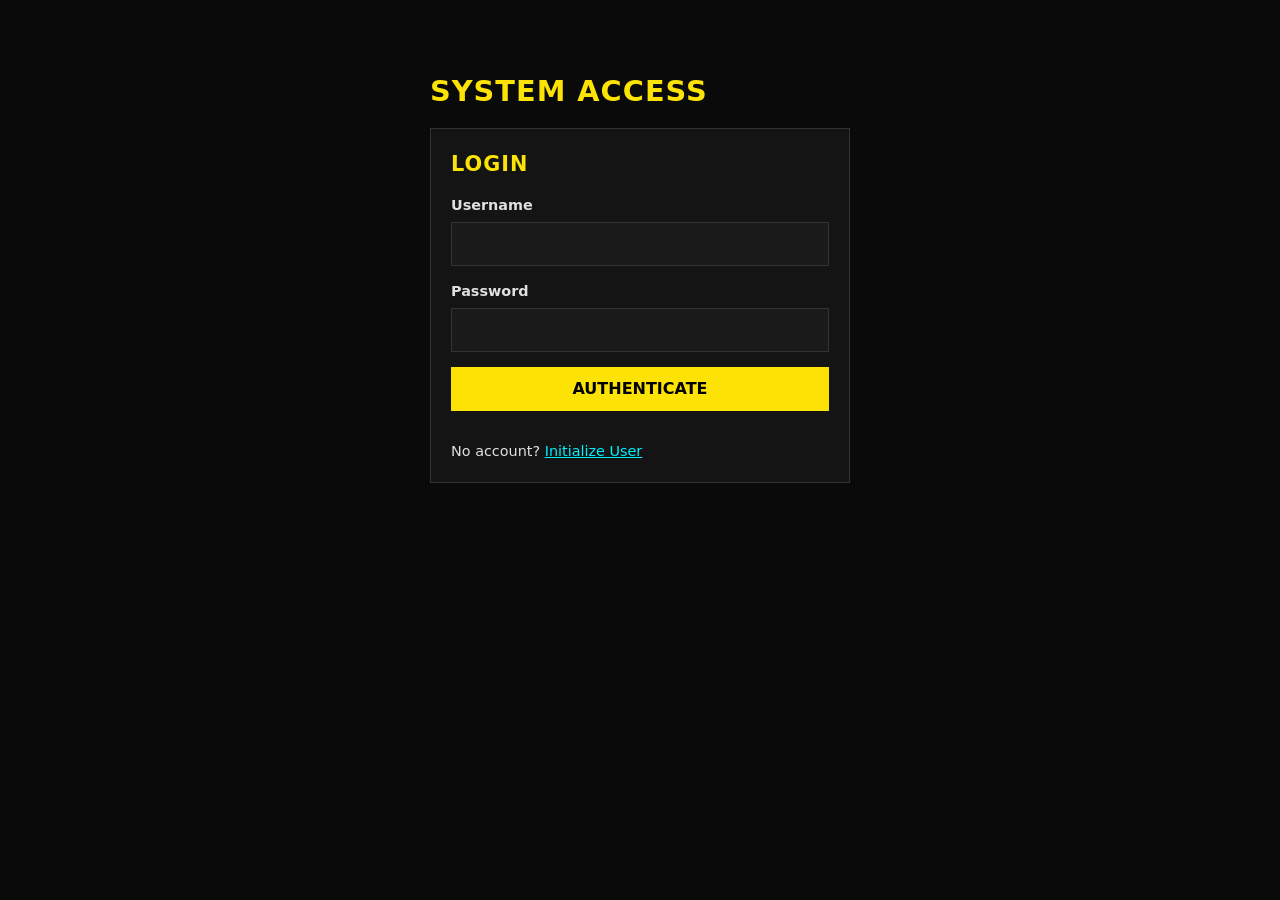
<file: frontend/index.html>
<!DOCTYPE html>
<html lang="en">
<head>
    <meta charset="UTF-8">
    <meta name="viewport" content="width=device-width, initial-scale=1.0">
    <title>Login - Cyberpunk Murder Mystery</title>
    <link rel="stylesheet" href="styles.css">
</head>
<body>
    <main class="container narrow">
        <h1>System Access</h1>

        <div id="alertBox" aria-live="polite" aria-atomic="true"></div>

        <section class="panel" id="loginPanel" aria-labelledby="loginHeading">
            <h2 id="loginHeading">Login</h2>
            <form id="loginForm">
                <label for="loginUsername">Username</label>
                <input type="text" id="loginUsername" autocomplete="username" required>
                <label for="loginPassword">Password</label>
                <input type="password" id="loginPassword" autocomplete="current-password" required>
                <button type="submit" id="loginSubmit">Authenticate</button>
            </form>
            <p style="margin-top: 15px; font-size: 0.9rem;">
                No account? <a href="#" id="showSignup">Initialize User</a>
            </p>
        </section>

        <section class="panel" id="signupPanel" aria-labelledby="signupHeading" hidden>
            <h2 id="signupHeading">Register</h2>
            <form id="signupForm">
                <label for="signupUsername">Username</label>
                <input type="text" id="signupUsername" autocomplete="username" minlength="3" maxlength="32"
                       pattern="[A-Za-z0-9_.\-]+" aria-describedby="usernameHint" required>
                <p id="usernameHint" class="muted" style="margin: -8px 0 12px; font-size: 0.85rem;">
                    3-32 characters: letters, numbers, underscore, dot or hyphen.
                </p>
                <label for="signupPassword">Password</label>
                <input type="password" id="signupPassword" autocomplete="new-password" minlength="8"
                       aria-describedby="passwordHint" required>
                <p id="passwordHint" class="muted" style="margin: -8px 0 12px; font-size: 0.85rem;">
                    At least 8 characters.
                </p>
                <button type="submit" id="signupSubmit">Register</button>
            </form>
            <p style="margin-top: 15px; font-size: 0.9rem;">
                Existing user? <a href="#" id="showLogin">Return to Login</a>
            </p>
        </section>
    </main>

    <script type="module" src="js/pages/index.js"></script>
</body>
</html>
</file>
<file: frontend/styles.css>
:root {
    --bg-color: #0a0a0a;
    --text-color: #e0e0e0;
    --primary-color: #fce205; /* Cyberpunk yellow */
    --secondary-color: #00f0ff; /* Neon blue */
    --accent-color: #d6002f; /* Neon red, dark enough for white text (5.4:1) */
    --border-color: #333333;
    --input-bg: #1a1a1a;
    --panel-bg: #141414;
    --muted-color: #a8a8a8; /* >= 7:1 on every panel background */
    --error-color: #ff6b81; /* error text on dark backgrounds */
    --success-color: #4dff88;
    --font-family: 'Inter', system-ui, sans-serif;
    --tap-size: 44px;
}

* {
    box-sizing: border-box;
    margin: 0;
    padding: 0;
}

html {
    -webkit-text-size-adjust: 100%;
}

body {
    background-color: var(--bg-color);
    color: var(--text-color);
    font-family: var(--font-family);
    line-height: 1.5;
    padding: 20px;
    overflow-wrap: anywhere;
}

h1, h2, h3, h4 {
    text-transform: uppercase;
    letter-spacing: 1px;
    margin-bottom: 15px;
    color: var(--primary-color);
}

h1 { font-size: 1.8rem; }
h2 { font-size: 1.3rem; }
h3 { font-size: 1.1rem; }

a {
    color: var(--secondary-color);
}

.muted, .objective-meta {
    color: var(--muted-color);
}

.container {
    max-width: 1200px;
    margin: 0 auto;
}

.narrow {
    max-width: 420px;
    margin-top: 50px;
}

.page-header {
    display: flex;
    justify-content: space-between;
    align-items: center;
    gap: 15px;
    flex-wrap: wrap;
    margin-bottom: 20px;
}

.page-header h1 {
    margin-bottom: 0;
}

.nav-links {
    display: flex;
    gap: 18px;
    flex-wrap: wrap;
    align-items: center;
}

.nav-links a {
    display: inline-flex;
    align-items: center;
    min-height: var(--tap-size);
}

.panel {
    background-color: var(--panel-bg);
    border: 1px solid var(--border-color);
    padding: 20px;
    margin-bottom: 20px;
}

.panel-gm {
    border-color: var(--secondary-color);
}

.panel-gm > h2 {
    color: var(--secondary-color);
}

label {
    display: block;
    font-weight: bold;
    font-size: 0.9rem;
    margin-bottom: 5px;
}

input, button, select, textarea {
    font-family: var(--font-family);
    font-size: 1rem;
    padding: 10px;
    margin-bottom: 15px;
    background-color: var(--input-bg);
    border: 1px solid var(--border-color);
    color: var(--text-color);
    width: 100%;
    min-height: var(--tap-size);
}

input[type="checkbox"] {
    width: 22px;
    height: 22px;
    min-height: 0;
    margin: 0;
    vertical-align: middle;
}

::placeholder {
    color: #9a9a9a;
}

button {
    background-color: var(--primary-color);
    color: #000;
    font-weight: bold;
    cursor: pointer;
    text-transform: uppercase;
    border: none;
    transition: background-color 0.2s, color 0.2s;
}

button:disabled {
    background-color: #333;
    color: #8a8a8a;
    cursor: not-allowed;
}

button:hover:not(:disabled) {
    background-color: var(--text-color);
}

.secondary-btn {
    background-color: transparent;
    color: var(--primary-color);
    border: 1px solid var(--primary-color);
}

.secondary-btn:hover:not(:disabled) {
    background-color: var(--primary-color);
    color: #000;
}

.secondary-btn:disabled {
    background-color: transparent;
    border-color: #555;
    color: #8a8a8a;
}

.danger-btn {
    background-color: var(--accent-color);
    color: #fff;
}

.danger-btn:hover:not(:disabled) {
    background-color: #fff;
    color: var(--accent-color);
}

.secondary-btn.danger-btn {
    background-color: transparent;
    color: var(--error-color);
    border: 1px solid var(--error-color);
}

.secondary-btn.danger-btn:hover:not(:disabled) {
    background-color: var(--accent-color);
    color: #fff;
}

.small-btn {
    width: auto;
    margin-bottom: 0;
    padding: 6px 14px;
    font-size: 0.85rem;
}

.inline-btn {
    width: auto;
    margin-bottom: 0;
}

:focus-visible {
    outline: 3px solid var(--secondary-color);
    outline-offset: 2px;
}

a:focus-visible, summary:focus-visible {
    outline-offset: 3px;
}

.visually-hidden {
    position: absolute;
    width: 1px;
    height: 1px;
    overflow: hidden;
    clip: rect(0 0 0 0);
    white-space: nowrap;
}

/* Character Sheet Grid */
.character-grid {
    display: grid;
    grid-template-columns: 1fr 1fr;
    gap: 20px;
}

.character-grid > .panel {
    margin-bottom: 0;
}

.stack > * + * {
    margin-top: 20px;
}

/* Alerts */
.alert {
    padding: 10px 14px;
    margin-bottom: 15px;
    color: #fff;
    border-left: 5px solid #fff;
}

.alert-error {
    background-color: var(--accent-color);
}

.alert-success {
    background-color: #00693a;
}

.alert-info {
    background-color: #0b4f7a;
}

/* Loading / empty / error states */
.state-message {
    padding: 14px;
    border: 1px dashed var(--border-color);
    color: var(--muted-color);
}

.state-message p + p {
    margin-top: 6px;
}

.error-state {
    color: var(--error-color);
    border-color: var(--error-color);
}

.error-state .retry-btn {
    width: auto;
    margin: 10px 0 0;
}

/* Lists */
.plain-list {
    list-style: none;
    padding: 0;
}

.row-item {
    display: flex;
    justify-content: space-between;
    align-items: center;
    gap: 12px;
    flex-wrap: wrap;
    padding: 12px 8px;
    border-bottom: 1px solid var(--border-color);
}

.row-item:last-child {
    border-bottom: none;
}

.session-link {
    display: block;
    flex: 1 1 220px;
    padding: 4px 0;
    color: var(--text-color);
    text-decoration: none;
}

.session-link:hover .session-name,
.session-link:focus-visible .session-name {
    color: var(--primary-color);
    text-decoration: underline;
}

.session-name {
    display: block;
    font-size: 1.2rem;
    font-weight: bold;
}

.role-tag {
    color: var(--primary-color);
    font-weight: bold;
    text-transform: uppercase;
}

/* Badges: text always present, colour is only a hint */
.badge {
    display: inline-block;
    padding: 2px 8px;
    font-size: 0.75rem;
    font-weight: bold;
    letter-spacing: 0.5px;
    text-transform: uppercase;
    border: 1px solid currentColor;
    white-space: nowrap;
}

.badge-neutral { color: var(--muted-color); }
.badge-info { color: var(--secondary-color); }
.badge-warn { color: var(--primary-color); }
.badge-danger { color: var(--error-color); }
.badge-ok { color: var(--success-color); }

.killer-badge {
    margin-left: 10px;
    padding: 2px 8px;
    font-size: 0.75rem;
    font-weight: bold;
    letter-spacing: 1px;
    text-transform: uppercase;
    color: #fff;
    background-color: var(--accent-color);
}

.sheet-section {
    border: 1px solid var(--primary-color);
    padding: 15px;
    margin-bottom: 20px;
    background-color: rgba(252, 226, 5, 0.05);
}

.sheet-section h2 {
    margin-top: 0;
    border-bottom: 1px solid var(--border-color);
    padding-bottom: 5px;
}

.sheet-section h3 {
    margin: 15px 0 8px;
    color: var(--secondary-color);
    font-size: 1rem;
}

.sheet-item {
    display: flex;
    gap: 10px;
    align-items: flex-start;
    flex-wrap: wrap;
    padding: 8px 10px;
    margin-bottom: 6px;
    background-color: rgba(255, 255, 255, 0.05);
    border-radius: 3px;
}

.sheet-item .item-text {
    flex: 1 1 240px;
}

.item-badges {
    display: flex;
    gap: 6px;
    flex-wrap: wrap;
}

.field-error {
    color: var(--error-color);
    font-size: 0.9rem;
    margin: -8px 0 12px;
}

/* Objectives */
.objective-row {
    display: flex;
    gap: 10px;
    align-items: flex-start;
    flex-wrap: wrap;
    padding: 8px 10px;
    margin-bottom: 5px;
    background-color: rgba(255, 255, 255, 0.05);
    border-radius: 3px;
}

.objective-row .objective-body {
    flex: 1 1 220px;
}

.objective-row input,
.objective-row select,
.objective-row button {
    margin-bottom: 0;
}

.objective-row select,
.objective-row button {
    width: auto;
}

.objective-editor input[type="text"] {
    flex: 1 1 220px;
    width: auto;
}

.points-badge {
    flex-shrink: 0;
    min-width: 3.4em;
    padding: 2px 6px;
    text-align: center;
    font-weight: bold;
    font-size: 0.85rem;
    color: var(--primary-color);
    border: 1px solid var(--primary-color);
}

.objective-meta {
    margin-top: 4px;
    font-size: 0.85rem;
}

.objective-meta summary {
    cursor: pointer;
    color: var(--secondary-color);
}

.add-objective {
    display: flex;
    gap: 10px;
    flex-wrap: wrap;
    align-items: flex-start;
    margin-top: 12px;
}

.add-objective .grow {
    flex: 1 1 240px;
}

.add-objective .grow input {
    margin-bottom: 4px;
}

.add-objective select,
.add-objective button {
    width: auto;
}

/* Locked banner (shared) */
.locked-banner {
    border: 1px solid var(--primary-color);
    border-left-width: 6px;
    background-color: rgba(252, 226, 5, 0.1);
    padding: 12px 16px;
    margin-bottom: 20px;
}

/* Dialog */
dialog.confirm-dialog {
    background: var(--panel-bg);
    color: var(--text-color);
    border: 2px solid var(--primary-color);
    padding: 24px;
    max-width: min(480px, calc(100vw - 32px));
    margin: auto;
}

dialog.confirm-dialog::backdrop {
    background: rgba(0, 0, 0, 0.75);
}

.dialog-actions {
    display: flex;
    gap: 12px;
    justify-content: flex-end;
    margin-top: 20px;
    flex-wrap: wrap;
}

.dialog-actions button {
    width: auto;
    margin: 0;
    min-width: 110px;
}

/* Import dialog */
dialog.import-dialog {
    width: min(720px, calc(100vw - 32px));
    max-height: calc(100vh - 32px);
    overflow-y: auto;
}

.import-report th, .import-report td {
    padding: 6px 8px;
    font-size: 0.9rem;
}

.import-warnings {
    margin: 0 0 12px 20px;
    color: var(--muted-color);
    font-size: 0.9rem;
}

.import-option {
    display: flex;
    align-items: center;
    gap: 10px;
    margin-top: 12px;
}

.import-option label {
    margin: 0;
}

/* Builder */
.builder-section {
    border: 1px solid var(--primary-color);
    padding: 15px;
    margin-bottom: 20px;
    background-color: rgba(252, 226, 5, 0.05);
}

.builder-section h2 {
    margin-top: 0;
    border-bottom: 1px solid var(--border-color);
    padding-bottom: 5px;
    color: var(--secondary-color);
}

.field-row {
    display: flex;
    align-items: center;
    gap: 10px;
    margin-bottom: 15px;
    flex-wrap: wrap;
}

.field-row label {
    flex: 1 1 140px;
    margin-bottom: 0;
}

.field-row select, .field-row input {
    flex: 3 1 200px;
    margin-bottom: 0;
    text-overflow: ellipsis;
    min-width: 0;
}

.field-description {
    font-size: 0.85rem;
    color: var(--muted-color);
    margin: -8px 0 15px;
    padding-left: 10px;
}

.roll-btn {
    width: auto;
    background-color: transparent;
    border: 1px solid var(--primary-color);
    color: var(--primary-color);
    padding: 3px 12px;
    font-size: 0.85rem;
    margin-bottom: 0;
    display: flex;
    align-items: center;
    gap: 5px;
    flex-shrink: 0;
}

.roll-btn:hover:not(:disabled) {
    background-color: var(--primary-color);
    color: var(--bg-color);
}

.roll-btn:disabled {
    border-color: #555;
}

.faction-columns {
    display: grid;
    grid-template-columns: 1fr 1fr;
    gap: 20px;
}

.role-bar {
    display: flex;
    justify-content: space-between;
    align-items: center;
    gap: 15px;
    flex-wrap: wrap;
}

.role-bar .role-pick {
    display: flex;
    align-items: center;
    gap: 15px;
    flex-wrap: wrap;
}

.role-bar select {
    width: 250px;
    max-width: 100%;
    margin: 0;
}

.role-bar label {
    margin: 0;
    font-size: 1.1rem;
}

#completionTracker {
    font-size: 1.2rem;
    font-weight: bold;
}

.complete { color: var(--success-color); }
.incomplete { color: var(--error-color); }

/* Lobby */
.join-code {
    font-size: 3rem;
    letter-spacing: 5px;
    color: var(--secondary-color);
    margin-bottom: 10px;
}

.stat-row {
    display: flex;
    gap: 24px;
    flex-wrap: wrap;
    margin: 10px 0 15px;
}

.stat-row strong {
    display: block;
    font-size: 1.4rem;
    color: var(--secondary-color);
}

.button-row {
    margin-top: 12px;
    display: flex;
    gap: 12px;
    flex-wrap: wrap;
}

.member-actions {
    margin-top: 0;
    align-items: center;
}

.button-row button, .button-row .button-link {
    width: auto;
    margin-bottom: 0;
}

.button-link {
    display: inline-flex;
    align-items: center;
    min-height: var(--tap-size);
    padding: 0 16px;
    text-decoration: none;
    font-weight: bold;
    text-transform: uppercase;
    border: 1px solid var(--secondary-color);
}

.seed {
    font-size: 0.85rem;
    color: var(--muted-color);
    display: inline-flex;
    gap: 8px;
    align-items: center;
    flex-wrap: wrap;
}

.seed code {
    background: var(--input-bg);
    padding: 2px 6px;
}

/* Master sheet */
.table-scroll {
    overflow-x: auto;
}

table {
    width: 100%;
    border-collapse: collapse;
}

th, td {
    border: 1px solid var(--border-color);
    padding: 10px;
    text-align: left;
    vertical-align: top;
}

th {
    background-color: var(--panel-bg);
    color: var(--primary-color);
}

.matrix th, .matrix td {
    text-align: center;
    min-width: 56px;
}

.matrix th[scope="row"] {
    text-align: left;
}

.matrix td.diagonal {
    background: repeating-linear-gradient(45deg, #1d1d1d, #1d1d1d 6px, #141414 6px, #141414 12px);
}

.matrix button.cell-btn {
    width: 100%;
    min-height: 36px;
    margin: 0;
    padding: 4px;
}

.matrix button.cell-btn[aria-expanded="true"] {
    background: var(--secondary-color);
}

.matrix-detail {
    margin-top: 12px;
}

.redacted {
    color: var(--muted-color);
    font-style: italic;
    border: 1px dashed var(--border-color);
    padding: 6px 10px;
}

.character-panel > summary {
    cursor: pointer;
    font-size: 1.15rem;
    font-weight: bold;
    color: var(--primary-color);
    text-transform: uppercase;
    letter-spacing: 1px;
    min-height: var(--tap-size);
    display: flex;
    align-items: center;
    gap: 10px;
    flex-wrap: wrap;
}

.character-panel {
    background-color: var(--panel-bg);
    border: 1px solid var(--border-color);
    padding: 12px 20px;
    margin-bottom: 15px;
}

.character-panel h3 {
    margin: 18px 0 8px;
    color: var(--secondary-color);
}

.character-panel .role {
    color: var(--secondary-color);
    font-size: 0.85rem;
}

.kv-list {
    display: grid;
    grid-template-columns: max-content 1fr;
    gap: 4px 14px;
}

.kv-list dt {
    color: var(--muted-color);
}

.toolbar {
    display: flex;
    gap: 12px;
    flex-wrap: wrap;
    align-items: center;
    margin-bottom: 15px;
}

.toolbar button {
    width: auto;
    margin-bottom: 0;
}

@media (max-width: 768px) {
    .character-grid,
    .faction-columns {
        grid-template-columns: 1fr;
    }
}

@media (max-width: 640px) {
    body {
        padding: 12px;
    }

    h1 { font-size: 1.4rem; }

    .join-code {
        font-size: 2rem;
        letter-spacing: 3px;
    }

    .objective-row button,
    .objective-row select,
    .add-objective button,
    .add-objective select {
        flex: 1 1 100px;
    }

    .field-row label {
        flex-basis: 100%;
    }

    .field-row select, .field-row input {
        flex-basis: 0;
        flex-grow: 1;
    }

    .role-bar select {
        width: 100%;
    }
}

@media (prefers-reduced-motion: reduce) {
    * {
        transition: none !important;
    }
}

/* Print helpers: hidden on screen, shown when printing */
.print-only {
    display: none;
}

.print-pre {
    white-space: pre-wrap;
}

.print-sheet {
    border: 1px solid var(--border-color);
    padding: 20px;
    margin-bottom: 20px;
    background: var(--panel-bg);
}

.print-sheet-footer {
    margin-top: 16px;
    font-style: italic;
    color: var(--muted-color);
}

.print-picker {
    list-style: none;
    padding: 0;
}

.print-picker li {
    display: flex;
    align-items: center;
    gap: 10px;
    min-height: var(--tap-size);
}

.print-picker input[type="checkbox"] {
    flex-shrink: 0;
}

.print-picker label {
    margin: 0;
    font-weight: normal;
    font-size: 1rem;
}

/* Print: readable black on white, no controls, every panel open */
@media print {
    body {
        background: #fff;
        color: #000;
        padding: 0;
    }

    h1, h2, h3, h4, th, a, .role-tag, .character-panel > summary, .character-panel h3,
    .sheet-section h3, .panel-gm > h2 {
        color: #000;
    }

    .panel, .sheet-section, .character-panel, .objective-row, .sheet-item, .builder-section {
        background: #fff;
        border: 1px solid #000;
        color: #000;
    }

    .character-grid, .faction-columns {
        grid-template-columns: 1fr;
    }

    button, .nav-links, .toolbar, .button-row, .no-print, dialog, .add-objective, #alertBox,
    .locked-banner, input[type="checkbox"] {
        display: none !important;
    }

    .character-panel {
        break-inside: avoid;
        page-break-inside: avoid;
    }

    .muted, .objective-meta, .kv-list dt, .redacted {
        color: #333;
    }

    .badge, .points-badge, .killer-badge {
        color: #000;
        background: #fff;
        border: 1px solid #000;
    }

    input, textarea, select {
        background: #fff;
        color: #000;
        border: 1px solid #000;
    }

    .matrix td.diagonal {
        background: #ddd;
    }
}

/* Print sheets (character page and print.html) */
@page {
    margin: 14mm;
}

@media print {
    body {
        font-size: 9.5pt;
        line-height: 1.25;
    }

    h1 { font-size: 15pt; }
    h2 { font-size: 11pt; margin-bottom: 3px; letter-spacing: 0.5px; }
    h3 { font-size: 10pt; margin: 6px 0 3px; }

    .sheet-section {
        padding: 4px 8px;
        margin-bottom: 5px;
    }

    .sheet-section h2 {
        padding-bottom: 2px;
    }

    .sheet-item, .objective-row {
        padding: 2px 6px;
        margin-bottom: 2px;
        gap: 6px;
    }

    .badge, .points-badge {
        font-size: 7pt;
        padding: 0 4px;
    }

    .print-only {
        display: block !important;
    }

    .gm-only,
    .sheet-section label,
    .sheet-section textarea,
    .sheet-section input,
    .sheet-section select,
    .field-error {
        display: none !important;
    }

    h1, h2, h3 {
        break-after: avoid;
        page-break-after: avoid;
    }

    .sheet-item, .objective-row, .print-sheet-header {
        break-inside: avoid;
        page-break-inside: avoid;
    }

    .print-header h1 {
        font-size: 16pt;
        margin-bottom: 2px;
    }

    .print-sheet-title, .print-session, .print-sheet-header, .print-header {
        color: #000;
    }

    .print-sheet-title {
        font-size: 16pt;
        margin-bottom: 2px;
    }

    .print-header p, .print-sheet-header p {
        margin: 0 0 4px;
    }

    .print-footer, .print-sheet-footer {
        margin-top: 8px;
        padding-top: 4px;
        border-top: 1px solid #000;
        font-style: italic;
        color: #000;
    }

    .sheet-section, .print-sheet {
        box-shadow: none;
        margin-bottom: 12px;
    }

    .print-sheet {
        background: #fff;
        color: #000;
        border: none;
        padding: 0;
        break-after: page;
        page-break-after: always;
    }

    .print-sheet:last-of-type {
        break-after: auto;
        page-break-after: auto;
    }

    .print-sheet.print-unselected {
        display: none !important;
    }

    .print-picker-panel, .print-banner {
        display: none !important;
    }

    .sheet-section h2 {
        color: #000;
    }

    .sheet-item .item-text, .objective-body {
        color: #000;
    }

    .badge {
        font-weight: bold;
    }
}
</file>
